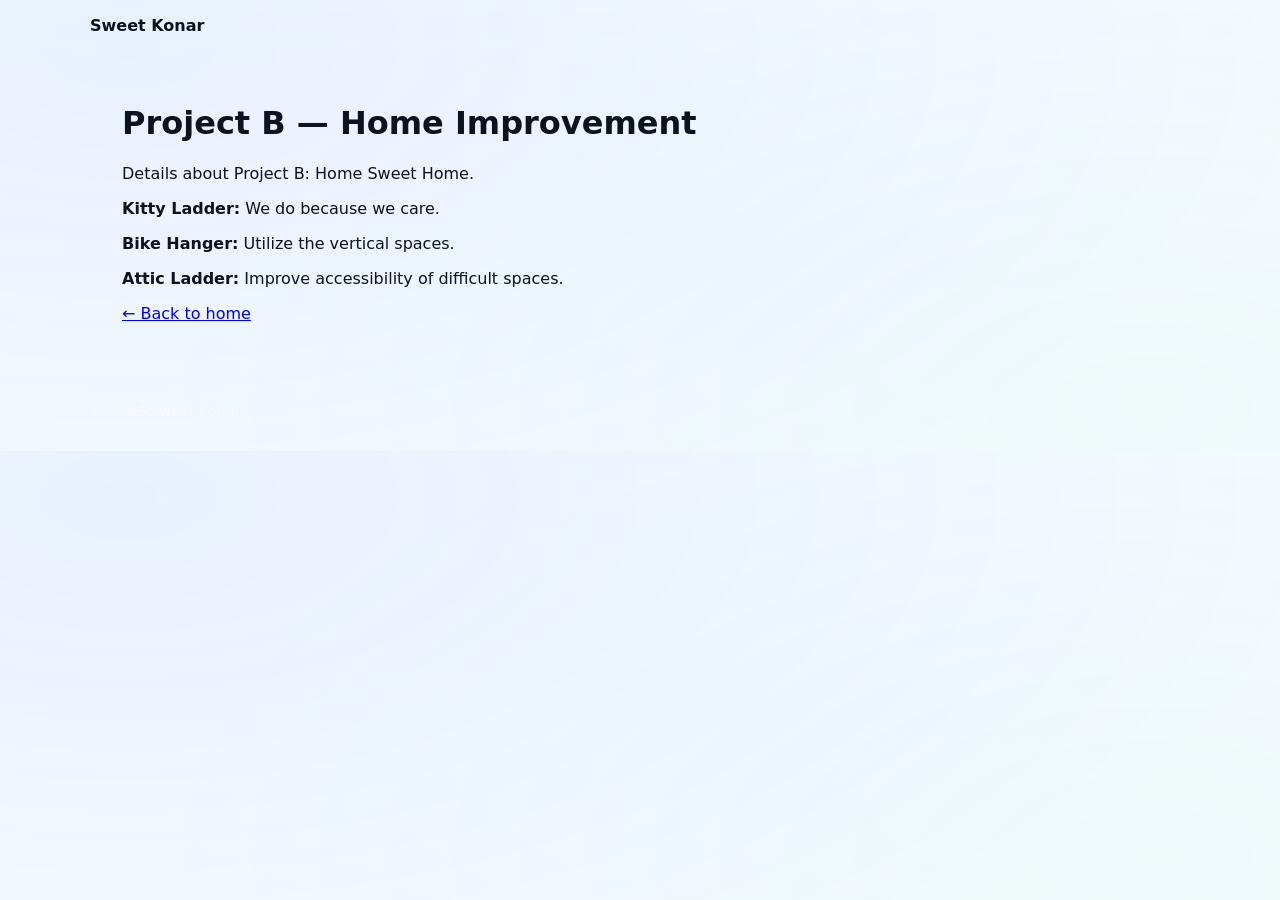
<file: projectB.html>
<!doctype html>
<html lang="en">
<head>
  <meta charset="utf-8">
  <meta name="viewport" content="width=device-width,initial-scale=1">
  <title>Project B — Home Improvement</title>
  <link rel="stylesheet" href="styles.css">
</head>
<body>
  <header class="site-header">
    <div class="container header-inner">
      <a class="brand" href="/">Sweet Konar</a>
    </div>
  </header>
  <main class="container">
    <h1>Project B — Home Improvement</h1>
    <p>Details about Project B: Home Sweet Home.</p>
    <p><strong>Kitty Ladder:</strong> We do because we care.</p>
    <p><strong>Bike Hanger:</strong> Utilize the vertical spaces.</p>
    <p><strong>Attic Ladder:</strong> Improve accessibility of difficult spaces.</p>
    <p><a href="/">← Back to home</a></p>
  </main>
  <footer class="site-footer container">© <span id="year"></span> Sweet Konar</footer>
  <script>document.getElementById('year').textContent = new Date().getFullYear();</script>
</body>
</html>
</file>
<file: styles.css>
:root{
  --bg: #0f172a;
  --card: rgba(255,255,255,0.06);
  --muted: rgba(255,255,255,0.7);
  --accent: linear-gradient(90deg,#6EE7B7,#3B82F6);
  --max-width: 1100px;
  --radius: 12px;
}
*{box-sizing:border-box}
body{
  margin:0; font-family: Inter, ui-sans-serif, system-ui, -apple-system, "Segoe UI", Roboto, "Helvetica Neue", Arial;
  background: radial-gradient(1200px 600px at 10% 10%, rgba(59,130,246,0.08), transparent),
              radial-gradient(1000px 500px at 90% 90%, rgba(110,231,183,0.06), transparent),
              var(--bg);
  color:#e6eef8; -webkit-font-smoothing:antialiased; -moz-osx-font-smoothing:grayscale;
}
.container{max-width:var(--max-width);margin:0 auto;padding:2rem}
.site-header{backdrop-filter: blur(6px);background:linear-gradient(180deg, rgba(255,255,255,0.02), transparent);}
.header-inner{display:flex;align-items:center;justify-content:space-between;padding:1rem 0}
.brand{font-weight:700;color:inherit;text-decoration:none}
.nav a{color:var(--muted);margin-left:1rem;text-decoration:none}
.hero{padding:6rem 0}
.hero-inner{display:grid;grid-template-columns:1fr 320px;gap:2.5rem;align-items:center}
.hero-text h1{font-size:2.4rem;margin:0 0 .5rem}
.tagline{color:var(--muted);margin:0 0 1.25rem}
.cta-row{margin:1rem 0}
.btn{display:inline-block;padding:.6rem 1rem;border-radius:10px;background:transparent;border:1px solid rgba(255,255,255,0.12);color:inherit;text-decoration:none}
.btn.ghost{background:transparent;opacity:0.9}
.social a{margin-right:.6rem;color:var(--muted);display:inline-flex;align-items:center}
.hero-media{display:flex;justify-content:center}
.avatar{width:100%;max-width:320px;height:auto;border-radius:12px;box-shadow:0 8px 30px rgba(2,6,23,0.6)}
.section{padding:3rem 0;border-top:1px solid rgba(255,255,255,0.02);background:transparent}
.projects{list-style:disc inside;padding-left:1rem;margin:0}
.projects li{padding:.35rem 0;color:var(--muted)}
.site-footer{padding:2rem 0;color:var(--muted);font-size:.9rem}
.jump-links ul{display:flex;gap:.75rem;flex-wrap:wrap;list-style:none;padding:0;margin:0 0 1rem}
.jump-links a{color:#ffffff;background:linear-gradient(135deg,#3b82f6,#7c3aed);text-decoration:none;padding:.5rem .85rem;border:1px solid rgba(255,255,255,.35);border-radius:999px;font-weight:600;transition:transform .2s,box-shadow .2s,opacity .2s;box-shadow:0 8px 22px rgba(59,130,246,.35)}
.jump-links a:hover,.jump-links a:focus{background:linear-gradient(135deg,#60a5fa,#c084fc);color:#ffffff;transform:translateY(-2px);box-shadow:0 12px 24px rgba(124,58,237,.45);opacity:1}
.jump-links a:active{transform:scale(.98)}
.top-link-row{display:flex;justify-content:flex-end;margin-top:1.25rem}
.top-link{color:#ffffff;background:linear-gradient(135deg,#2563eb,#9333ea);text-decoration:none;padding:.5rem .85rem;border-radius:999px;font-weight:600;box-shadow:0 8px 18px rgba(37,99,235,.35);transition:transform .2s,box-shadow .2s,opacity .2s}
.top-link:hover,.top-link:focus{transform:translateY(-1px);box-shadow:0 12px 22px rgba(147,51,234,.5);opacity:1}
.top-link:active{transform:scale(.98)}
@media (max-width:880px){
  .hero-inner{grid-template-columns:1fr;grid-auto-rows:auto;text-align:center}
  .hero-media{order:-1}
  .nav{display:none}
}
@media (prefers-color-scheme:light){
  :root{--bg:#f6fbff;color-scheme:light}
  body{color:#0b1220}
  .site-header{background:transparent}
  .btn{border-color:rgba(11,18,32,0.08)}
}

/* Photo Gallery Styles */
.photo-gallery {
  margin: 3rem 0;
  padding: 2rem 0;
  border-top: 1px solid rgba(255,255,255,0.02);
}

.photo-gallery h2 {
  font-size: 2rem;
  margin-bottom: 2rem;
  color: inherit;
}

.gallery-grid {
  display: grid;
  grid-template-columns: repeat(auto-fill, minmax(300px, 1fr));
  gap: 1.5rem;
  margin-bottom: 2rem;
}

.gallery-item {
  position: relative;
  border-radius: var(--radius);
  overflow: hidden;
  background: var(--card);
  backdrop-filter: blur(6px);
  border: 1px solid rgba(255,255,255,0.08);
  transition: transform 0.3s ease, box-shadow 0.3s ease;
}

.gallery-item:hover {
  transform: translateY(-4px);
  box-shadow: 0 12px 40px rgba(2,6,23,0.4);
}

.gallery-item img {
  width: 100%;
  height: 250px;
  object-fit: cover;
  display: block;
  transition: transform 0.3s ease;
}

.gallery-item:hover img {
  transform: scale(1.05);
}

.gallery-caption {
  position: absolute;
  bottom: 0;
  left: 0;
  right: 0;
  background: linear-gradient(transparent, rgba(0,0,0,0.8));
  color: white;
  padding: 1rem;
  font-size: 0.9rem;
  font-weight: 500;
}

/* Responsive adjustments for gallery */
@media (max-width: 768px) {
  .gallery-grid {
    grid-template-columns: repeat(auto-fill, minmax(250px, 1fr));
    gap: 1rem;
  }

  .gallery-item img {
    height: 200px;
  }
}

@media (max-width: 480px) {
  .gallery-grid {
    grid-template-columns: 1fr;
  }

  .gallery-item img {
    height: 220px;
  }
}

/* Lightbox Styles */
#lightbox {
  display: none;
  position: fixed;
  top: 0;
  left: 0;
  width: 100%;
  height: 100%;
  z-index: 1000;
}

.lightbox-overlay {
  position: absolute;
  top: 0;
  left: 0;
  width: 100%;
  height: 100%;
  background: rgba(15, 23, 42, 0.9);
  backdrop-filter: blur(8px);
  display: flex;
  align-items: center;
  justify-content: center;
  padding: 2rem;
}

.lightbox-content {
  position: relative;
  max-width: 90vw;
  max-height: 90vh;
  background: var(--bg);
  border-radius: var(--radius);
  overflow: hidden;
  box-shadow: 0 20px 60px rgba(2,6,23,0.6);
  border: 1px solid rgba(255,255,255,0.1);
}

.lightbox-content img {
  width: 100%;
  height: auto;
  max-height: 80vh;
  object-fit: contain;
  display: block;
}

.lightbox-caption {
  position: absolute;
  bottom: 0;
  left: 0;
  right: 0;
  background: linear-gradient(transparent, rgba(0,0,0,0.9));
  color: white;
  padding: 1.5rem;
  font-size: 1rem;
  font-weight: 500;
}

.lightbox-close {
  position: absolute;
  top: 1rem;
  right: 1rem;
  background: rgba(0,0,0,0.7);
  color: white;
  border: none;
  width: 40px;
  height: 40px;
  border-radius: 50%;
  font-size: 1.5rem;
  cursor: pointer;
  display: flex;
  align-items: center;
  justify-content: center;
  transition: background 0.3s ease;
}

.lightbox-close:hover {
  background: rgba(0,0,0,0.9);
}

@media (max-width: 768px) {
  .lightbox-overlay {
    padding: 1rem;
  }

  .lightbox-content {
    max-width: 95vw;
    max-height: 95vh;
  }

  .lightbox-content img {
    max-height: 70vh;
  }
}
</file>
